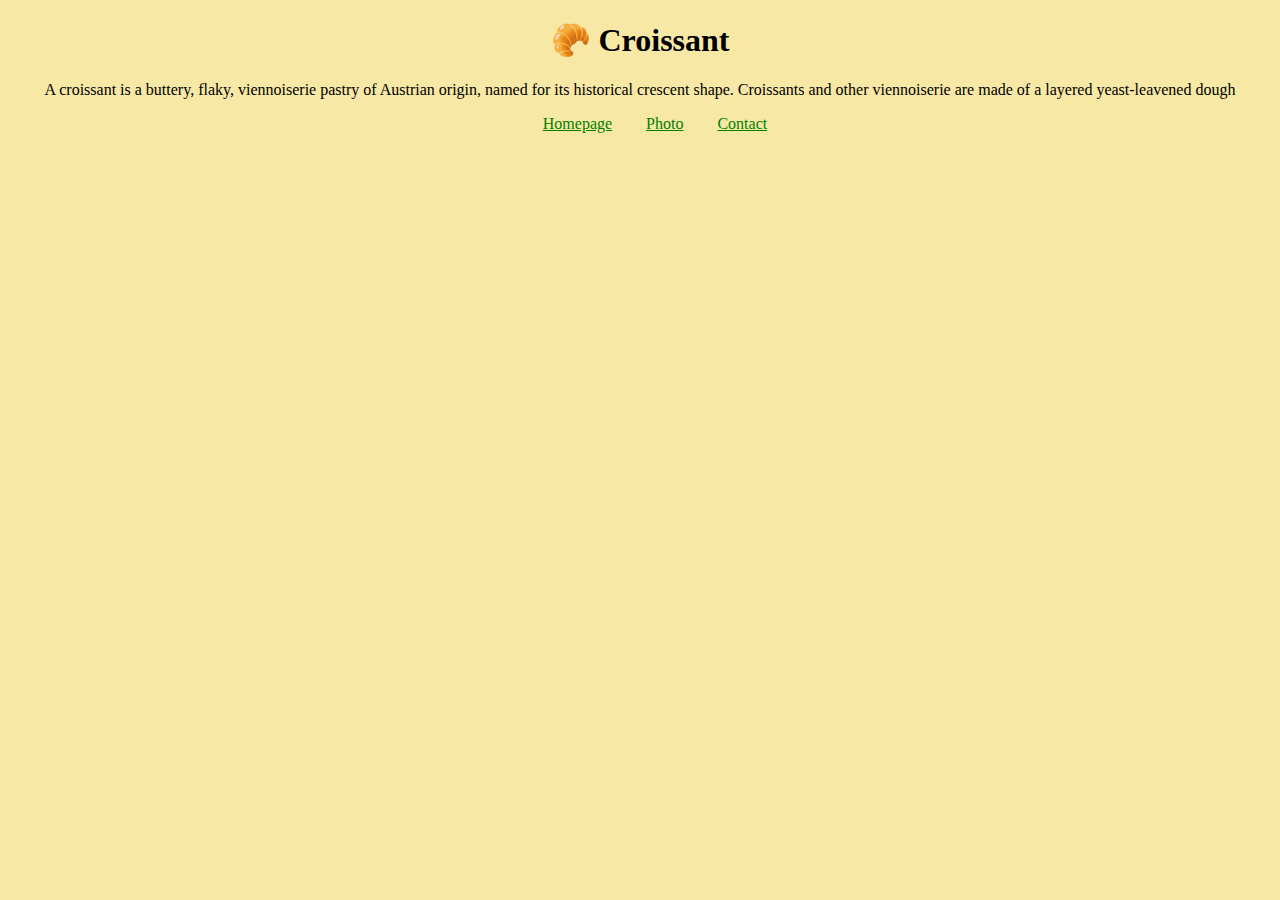
<file: index.html>
<!DOCTYPE html>
<html lang="en">
  <head>
    <meta charset="UTF-8" />
    <meta http-equiv="X-UA-Compatible" content="IE=edge" />
    <meta name="viewport" content="width=device-width, initial-scale=1.0" />
    <meta
      name="description"
      content=" A croissant is a buttery, flaky, viennoiserie pastry of Austrian origin,
      named for its historical crescent shape. Croissants and other viennoiserie
      are made of a layered yeast-leavened dough"
    />
    <link rel="stylesheet" href="/src/styles.css" />
    <title>Home page-Croissant.com</title>
  </head>
  <body>
    <h1>🥐 Croissant</h1>
    <p>
      A croissant is a buttery, flaky, viennoiserie pastry of Austrian origin,
      named for its historical crescent shape. Croissants and other viennoiserie
      are made of a layered yeast-leavened dough
    </p>
    <span><a href="/index.html" title="Homepage">Homepage</a></span>
    <span><a href="/photo.html" title="Photo">Photo</a></span>
    <span><a href="/contact.html" title="Contact">Contact</a></span>
  </body>
</html>
</file>
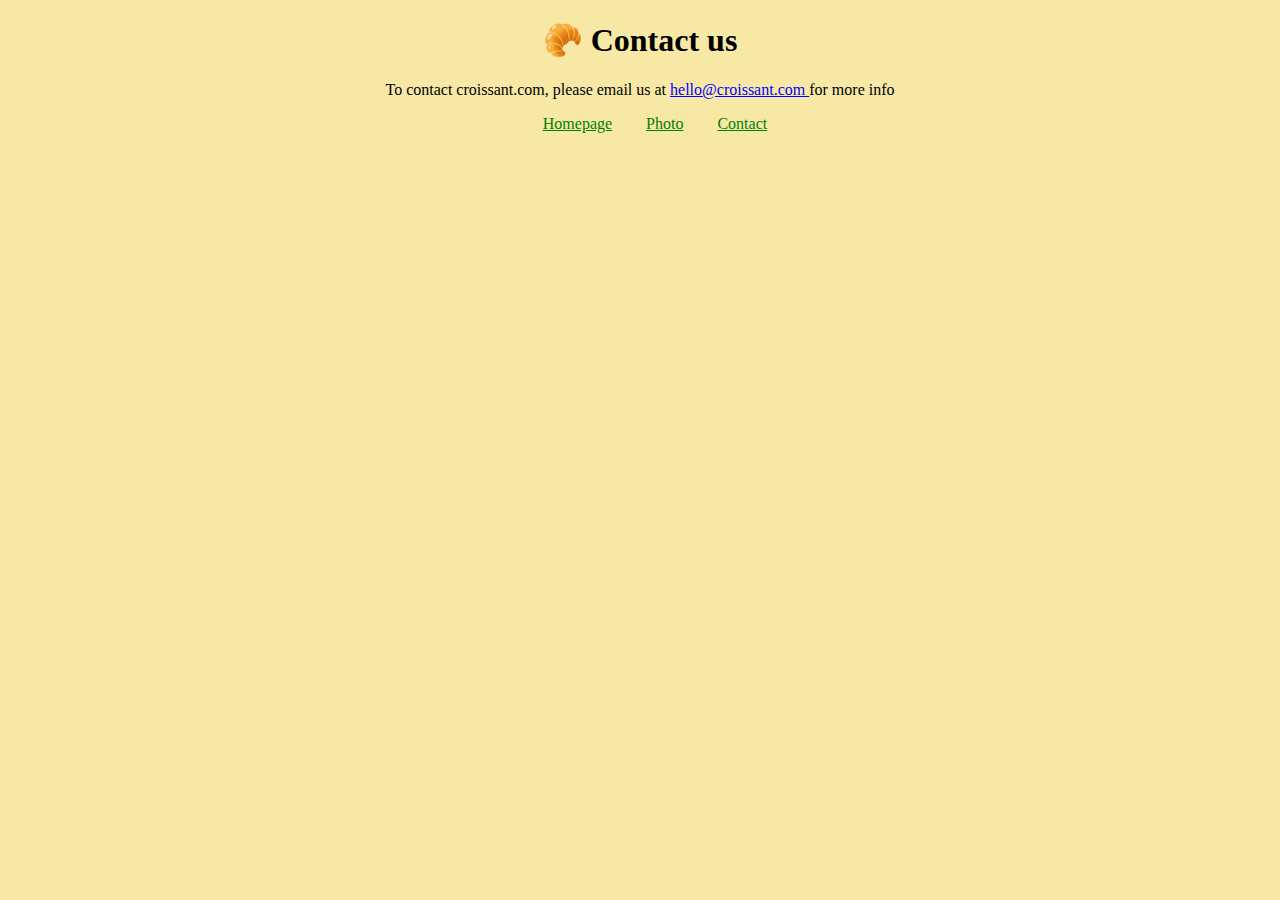
<file: contact.html>
<!DOCTYPE html>
<html lang="en">
  <head>
    <meta charset="UTF-8" />
    <meta http-equiv="X-UA-Compatible" content="IE=edge" />
    <meta name="viewport" content="width=device-width, initial-scale=1.0" />
    <meta
      name="description"
      content=" A croissant is a buttery, flaky, viennoiserie pastry of Austrian origin,
      named for its historical crescent shape. Croissants and other viennoiserie
      are made of a layered yeast-leavened dough"
    />
    <link rel="stylesheet" href="/src/styles.css" />
    <title>Contact-Croissant.com</title>
  </head>
  <body>
    <h1>🥐 Contact us</h1>
    <p>
      To contact croissant.com, please email us at
      <a href="mailto:hello@croissant.com" id="contact">
        hello@croissant.com
      </a>
      for more info
    </p>
    <span><a href="/index.html" title="Homepage">Homepage</a></span>
    <span><a href="/photo.html" title="Photo">Photo</a></span>
    <span><a href="/contact.html" title="Contact">Contact</a></span>
  </body>
</html>
</file>
<file: src/styles.css>
body {
  background-color: #f8e8a6;
  text-align: center;
}
a {
  color: #008000;
}
a:hover {
  color: #008000;
}
span {
  margin-left: 30px;
}
#contact {
  color: blue;
}
#links {
  margin-top: 20px;
}
</file>
